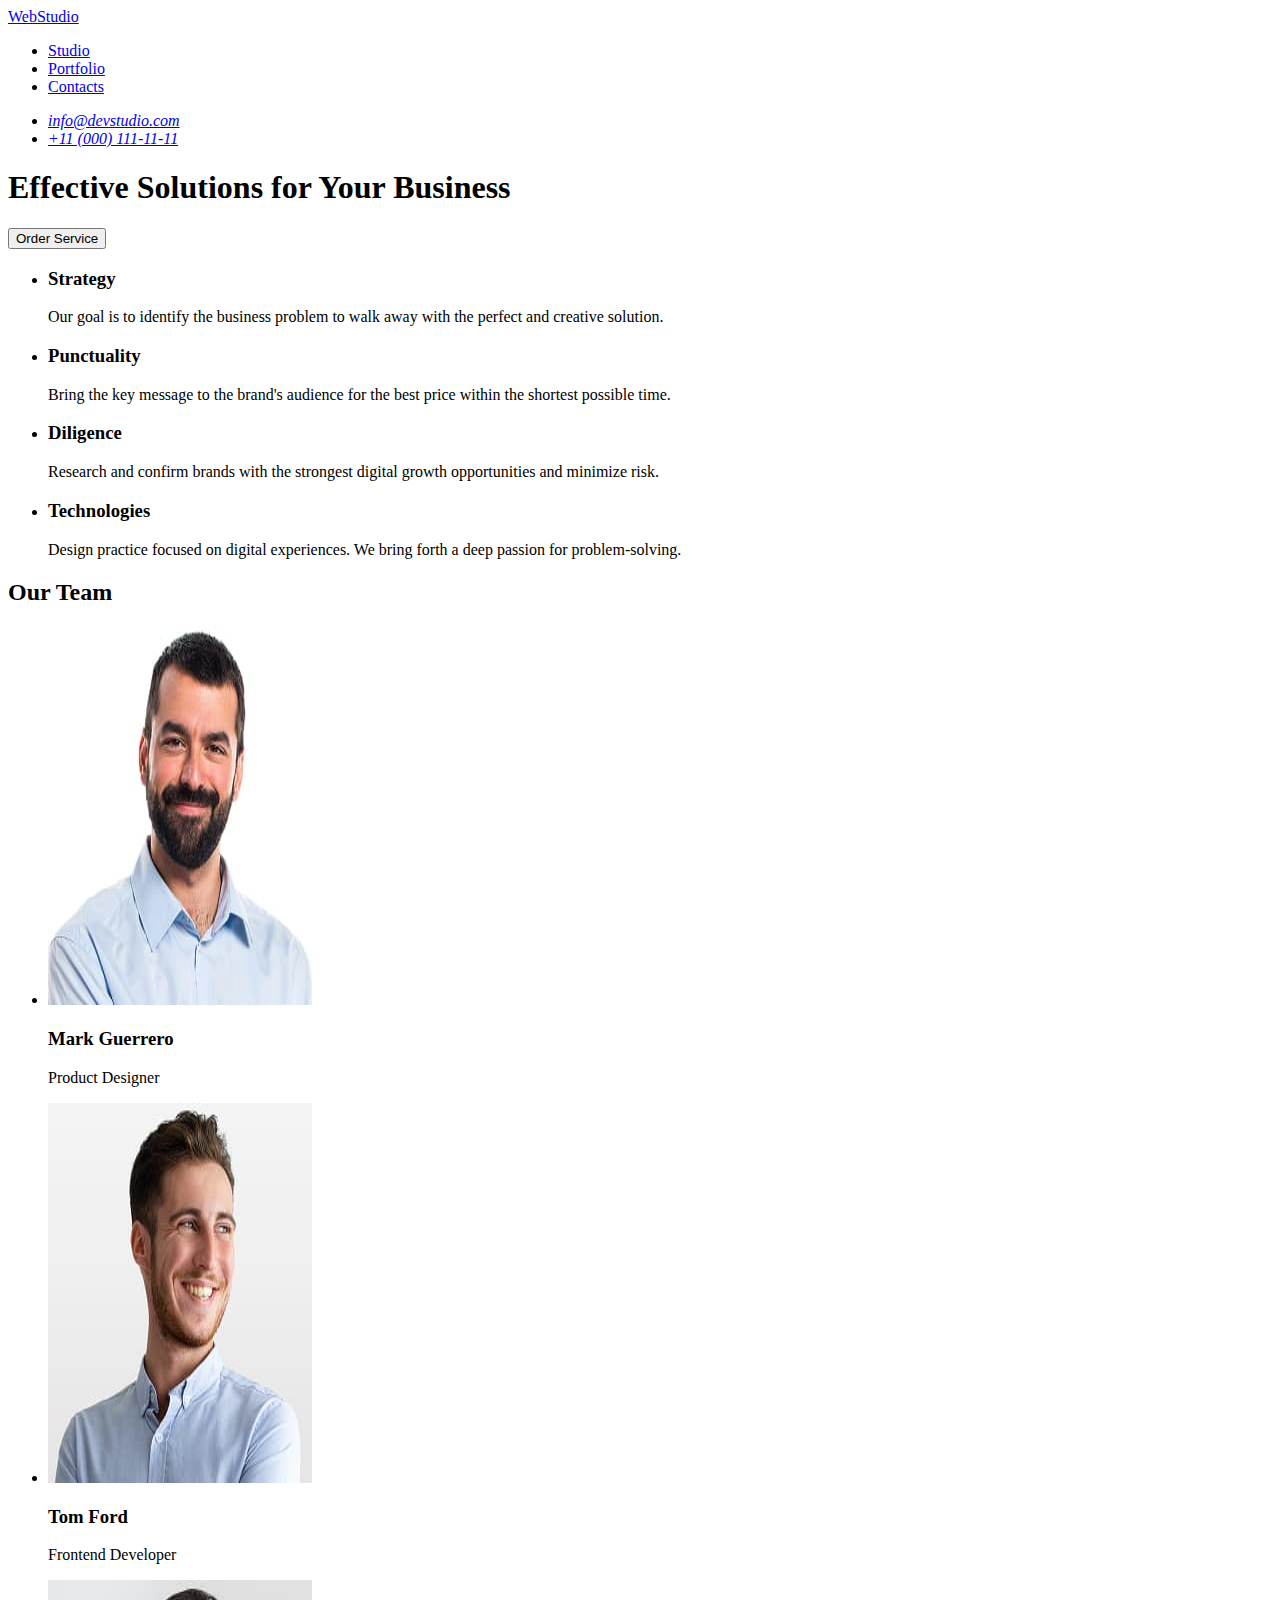
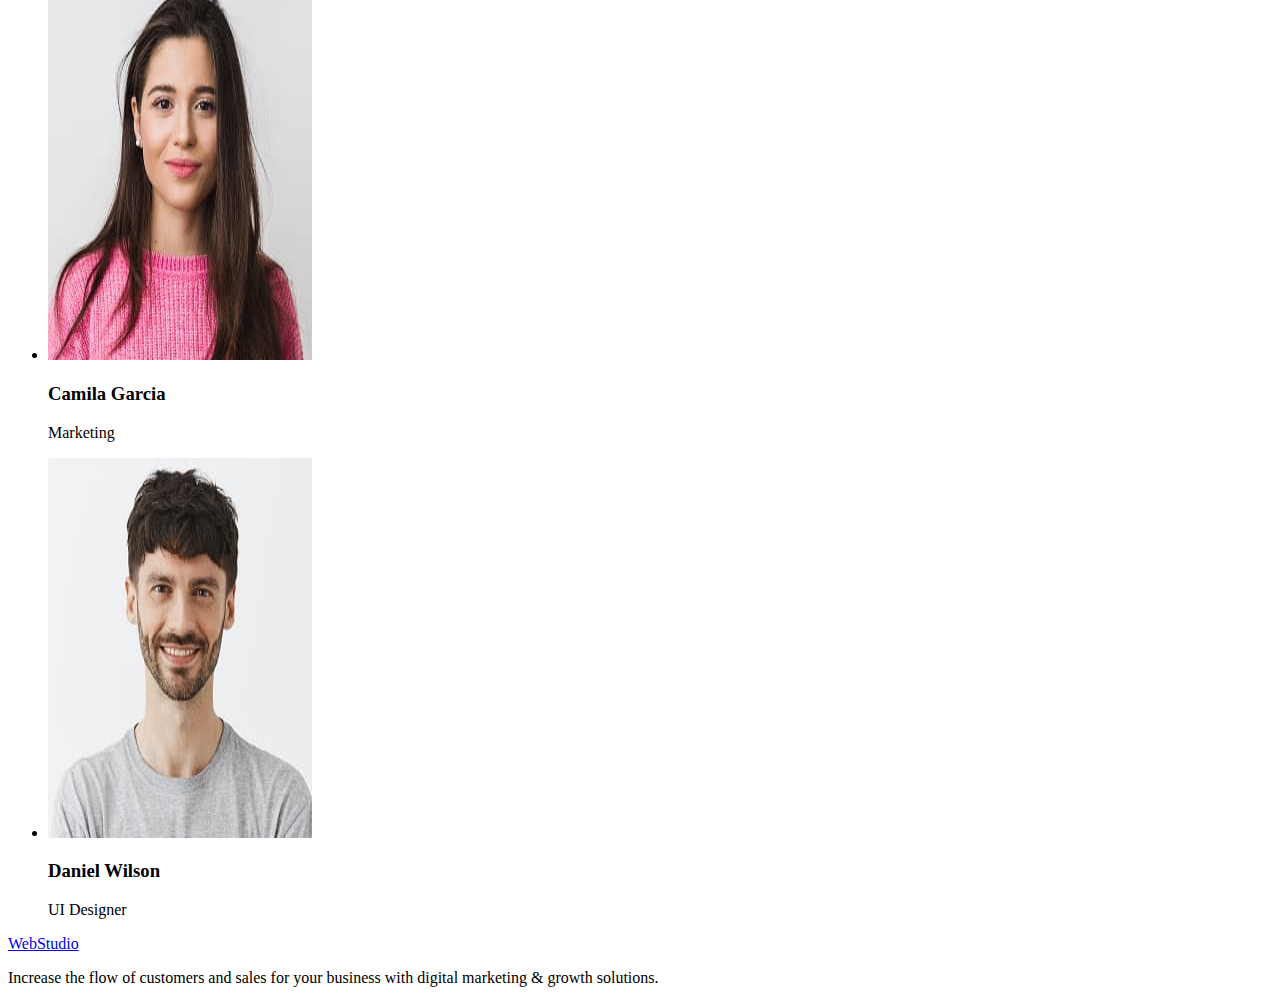
<file: goit-markup-hw-01/index.html>
<!DOCTYPE html>
<html lang="en">
<head>
    <meta charset="UTF-8">
    <meta name="viewport" content="width=device-width, initial-scale=1.0">
    <title>Document</title>
</head>
<body>
    <header id="top">
        <nav>
           <a href="./index.html">WebStudio</a>
            <ul>
                <li><a href="#studio">Studio</a></li>
                <li><a href="#portfolio">Portfolio</a></li>
                <li><a href="#">Contacts</a></li>
            </ul>
             </nav>
            <address>
                <ul>
                    <li><a href="mailto:info@devstudio.com">info@devstudio.com</a></li>
                    <li><a href="tel:+110001111111">+11 (000) 111-11-11</a></li>
                </ul>
            </address>
</header>
<main>
    <section id="main-viewe">
        <h1>Effective Solutions for Your Business</h1>
        <button type="button">Order Service</button>
        
    </section>
    <section id="studio">
        <h2 hidden>Studio</h2>
       <ul>
        <li>
            <h3>Strategy</h3>
            <p>Our goal is to identify the business
            problem to walk away with the perfect and creative solution. </p>
        </li>
        <li>
            <h3>Punctuality</h3>
            <p>Bring the key message to the brand's audience for the best price within the shortest possible time.</p>
        </li>
        <li>
            <h3>Diligence</h3>
            <p>Research and confirm brands with the strongest digital growth opportunities and minimize risk.</p>
        </li>
        <li>
            <h3>Technologies</h3>
            <p>Design practice focused on digital experiences. We bring forth a deep passion for problem-solving.</p>
        </li>
       </ul>
    </section> 
    
    <section id="portfolio">
        <h2>
         Our Team   
        </h2>
        <ul>
            <li>
                <img src="./images.jpg" alt="Product Design" width="264" height="380">
                    <h3>Mark Guerrero</h3>
                    <p>Product Designer</p>
                
            </li>
            <li>
                <img src="./images-2.jpg" alt="Frontend Developer" width="264" height="380">
                    <h3>Tom Ford</h3>
                    <p>Frontend Developer</p>
                
            </li>
            <li>
                <img src="./images-3.jpg" alt="Marketing" width="264" height="380">
    
                    <h3>Camila Garcia</h3>
                    <p>Marketing</p>
                
            </li>
            <li>
                <img src="./images-4.jpg" alt="UI Designer" width="264" height="380">
                    <h3>Daniel Wilson</h3>
                    <p>UI Designer</p>
                
            </li>
        </ul>

    </section>
    
</main>
<footer>
    <a href="./index.html">WebStudio</a>
    <p>Increase the flow of customers and sales for your business with digital marketing & growth solutions.</p>

</footer>

    
</body>
</html>
</file>
